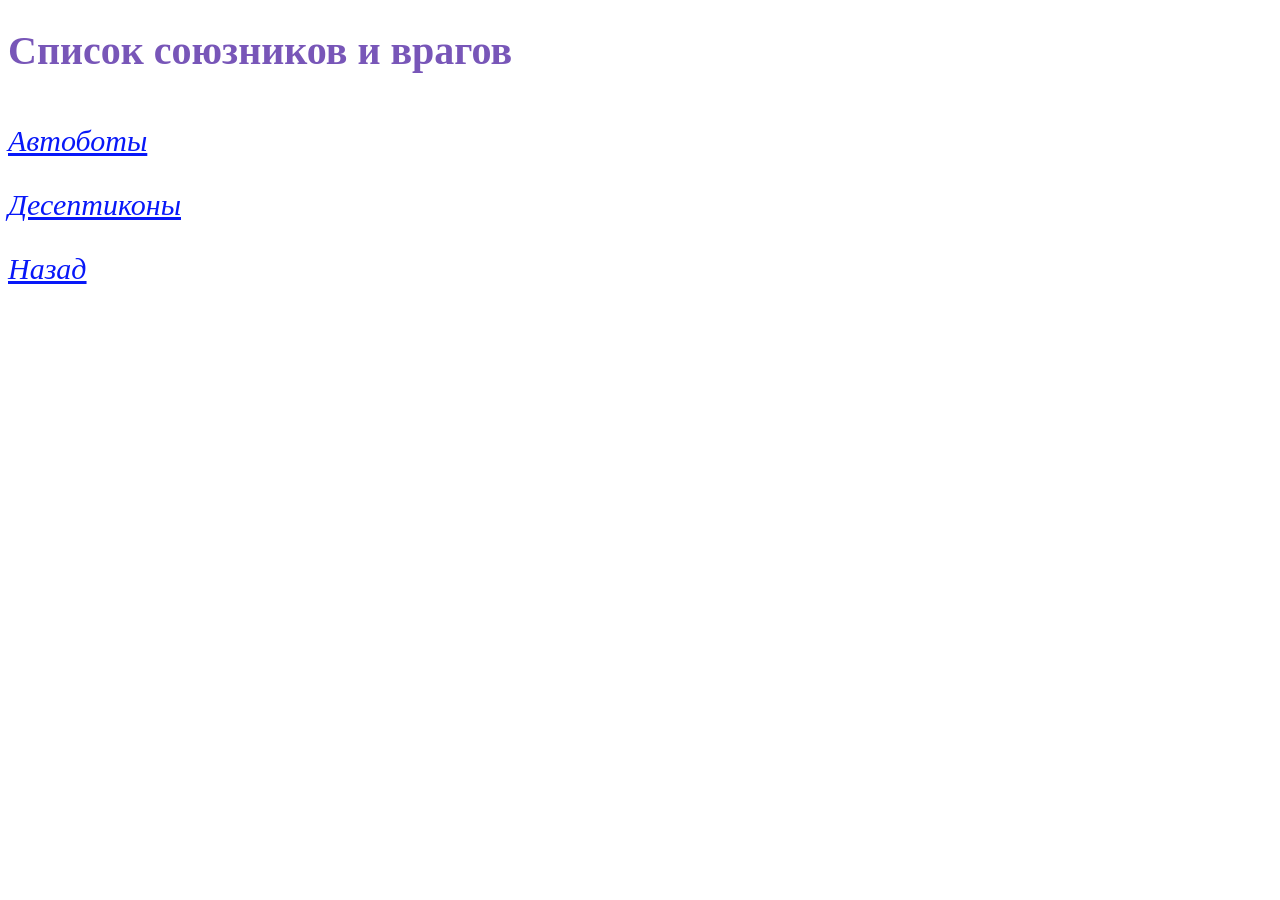
<file: list.html>
<!DOCTYPE html>
<html lang="en">
    <head>
        <meta charset="UTF-8">
        <title>Соратники и враги</title>
        <link rel="stylesheet" href="index.css">
    </head>
    <body>
        <h1>Список союзников и врагов</h1>
        <p><a href="https://transformersprime.fandom.com/ru/wiki/%D0%90%D0%B2%D1%82%D0%BE%D0%B1%D0%BE%D1%82%D1%8B#%D0%A1%D0%BF%D0%B8%D1%81%D0%BE%D0%BA_%D0%B0%D0%B2%D1%82%D0%BE%D0%B1%D0%BE%D1%82%D0%BE%D0%B2">Автоботы</a></p>
        <p><a href="https://transformersprime.fandom.com/ru/wiki/%D0%94%D0%B5%D1%81%D0%B5%D0%BF%D1%82%D0%B8%D0%BA%D0%BE%D0%BD%D1%8B#:~:text=%D0%BD%D0%B0%D0%B7%D1%8B%D0%B2%D0%B0%D0%BB%D1%81%D1%8F%20%C2%AB%D0%90%D0%BB%D0%BA%D0%B5%D0%BC%D0%BE%D1%80%C2%BB.-,%D0%A1%D0%BF%D0%B8%D1%81%D0%BE%D0%BA%20%D0%B4%D0%B5%D1%81%D0%B5%D0%BF%D1%82%D0%B8%D0%BA%D0%BE%D0%BD%D0%BE%D0%B2,-%D0%94%D0%B5%D1%81%D0%B5%D0%BF%D1%82%D0%B8%D0%BA%D0%BE%D0%BD%D1%8B">Десептиконы</a></p>
        <p><a href="index.html">Назад</a></p>
    </body>
</html>
</file>
<file: index.css>
h1 {
    font-size: 40px;
    font-style: normal;
    color: rgb(120, 86, 184);
    margin-bottom: 50px;
}

.output {
    color: red;
    font-size: 50px;
}

p {
    font-size: 30px;
    color: rgb(9, 11, 146);
    font-style: italic;
}
a {
    color: rgb(8, 24, 248);
}
</file>
